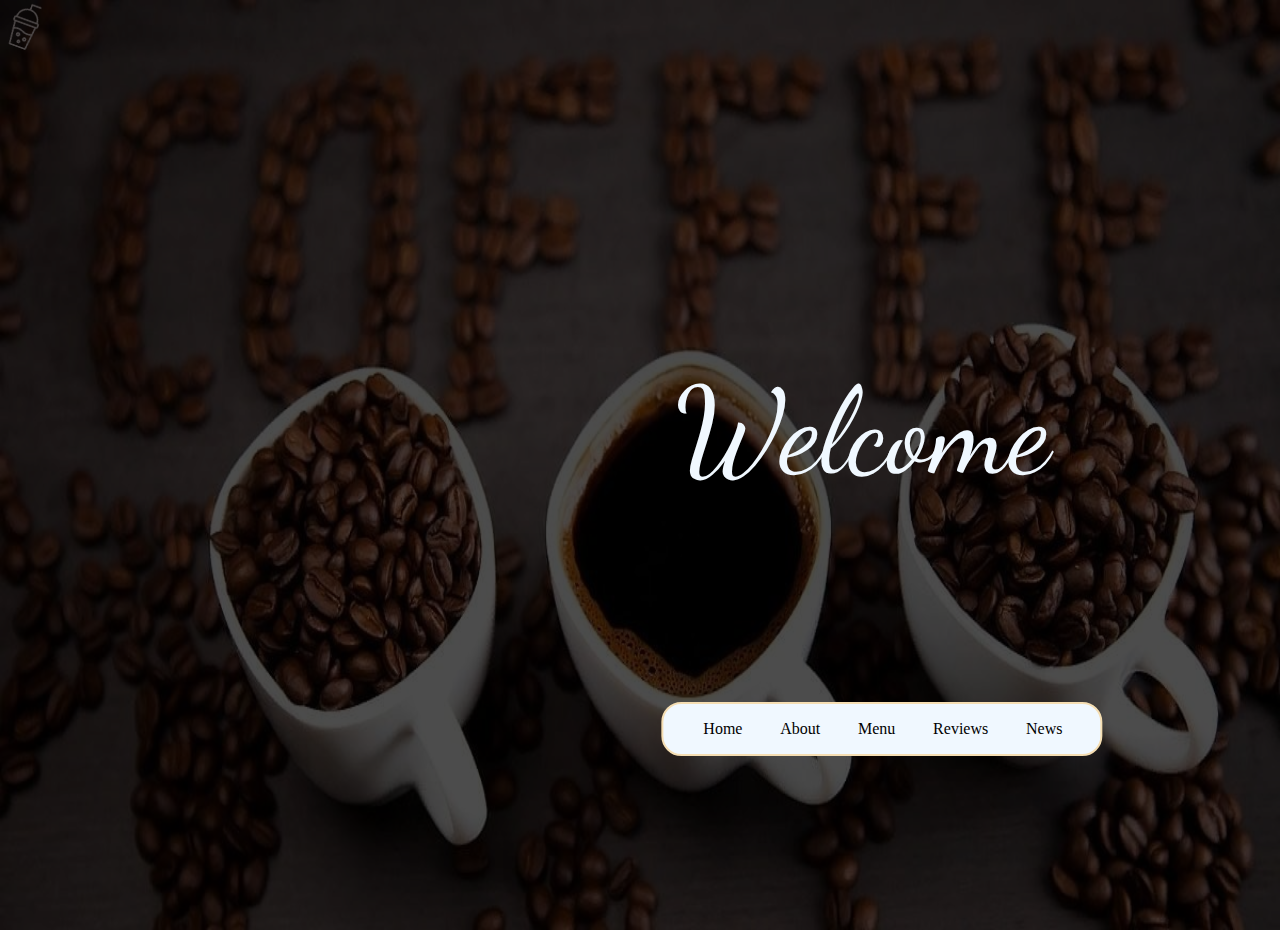
<file: index.html>
<!DOCTYPE html>
<html lang="en">
<head>
    <meta charset="UTF-8">
    <meta name="viewport" content="width=device-width, initial-scale=1.0">
    <title>Document</title>
    <link rel="stylesheet" href="style.css">
    <link rel="preconnect" href="https://fonts.googleapis.com">
<link rel="preconnect" href="https://fonts.gstatic.com" crossorigin>
<link href="https://fonts.googleapis.com/css2?family=Dancing+Script:wght@400..700&display=swap" rel="stylesheet">
<link rel="stylesheet" href="https://cdnjs.cloudflare.com/ajax/libs/font-awesome/6.7.2/css/all.min.css">

</head>
<body>
    <div class="slider">
        <div>
            <img src="images/three.jpeg" alt="Image 1">
            <div class="home-content">
                <img src="images/bubble-tea.png" alt="">
                <h1>Welcome</h1>
                <nav>
                    <ul>
                        <li>Home</li>
                        <li>About</li>
                        <li>Menu</li>
                        <li>Reviews</li>
                        <li>News</li>
                    </ul>
                </nav>
            </div>
        </div>
 
 
      
</body>
</html>
</file>
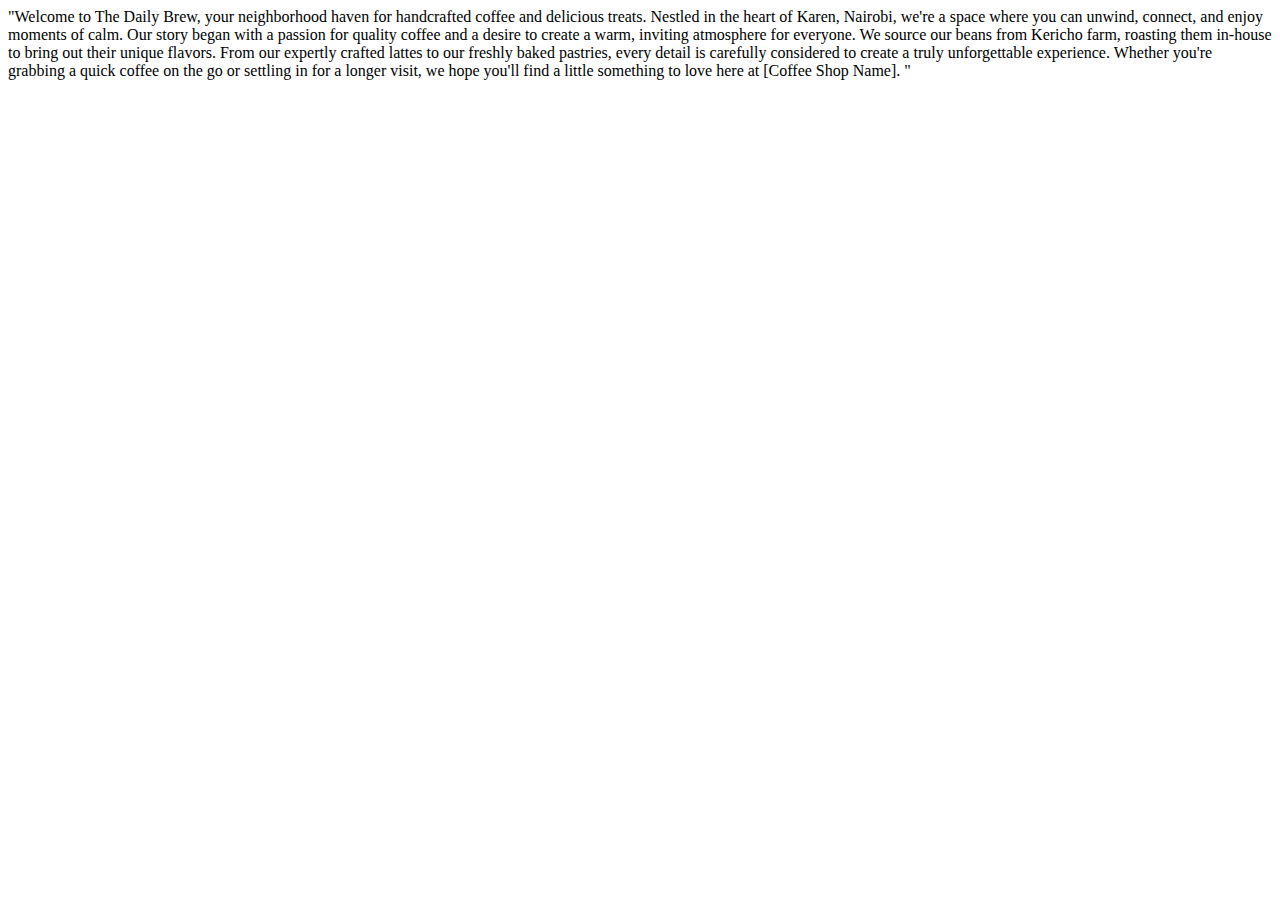
<file: about.html>
<!DOCTYPE html>
<html lang="en">
<head>
    <meta charset="UTF-8">
    <meta name="viewport" content="width=device-width, initial-scale=1.0">
    <title>Document</title>
</head>
<body>
    "Welcome to The Daily Brew, your neighborhood haven for handcrafted coffee and delicious treats. Nestled in the heart of Karen, Nairobi, we're a space where you can unwind, connect, and enjoy moments of calm. Our story began with a passion for quality coffee and a desire to create a warm, inviting atmosphere for everyone. We source our beans from Kericho farm, roasting them in-house to bring out their unique flavors. From our expertly crafted lattes to our freshly baked pastries, every detail is carefully considered to create a truly unforgettable experience. Whether you're grabbing a quick coffee on the go or settling in for a longer visit, we hope you'll find a little something to love here at [Coffee Shop Name]. "
</body>
</html>
</file>
<file: style.css>
body{
    margin: 0;
    overflow: hidden;
}
.slider {
    position: relative;
  }
  
  .slider img {
    filter: brightness(0.3);
    width: 100%;
    height: 930px;
    position: absolute;
    top: 0;
    left: 0;
    z-index: 1;
    transition: all 0.5s ease;
  }


  .home-content h1{
    transform: translate(180%, 250%);
    text-align: center;
    font-size: 120px;
    position: absolute;
    font-family: "Dancing Script", cursive;
    color: aliceblue;
    font-weight: 100;
    z-index: 2;
    margin: 0px;

    
  }
.home-content nav{
    transform: translate(150%, 1300%);
    position: absolute;
    z-index: 3;
    background-color: aliceblue;
    border: 2px solid wheat;
    padding-right: 1cm;
    border-radius: 20px;
    animation: zoom-in-zoom-out 11s ease infinite;
}
.home-content ul{
    list-style: none;
    display: flex;
    gap: 1cm;
    cursor: pointer;
    top: 20px;
 
}
.home-content img{
    width: 50px;
    height: 50px;
    transform: translate(820%, 200%);
    transform: rotate(20deg);

}


  
  @keyframes zoom-in-zoom-out {
    0% {
      scale: 100%;
    }
    50% {
      scale: 102%;
    }
    100% {
      scale: 100%;
    }
  }
</file>
